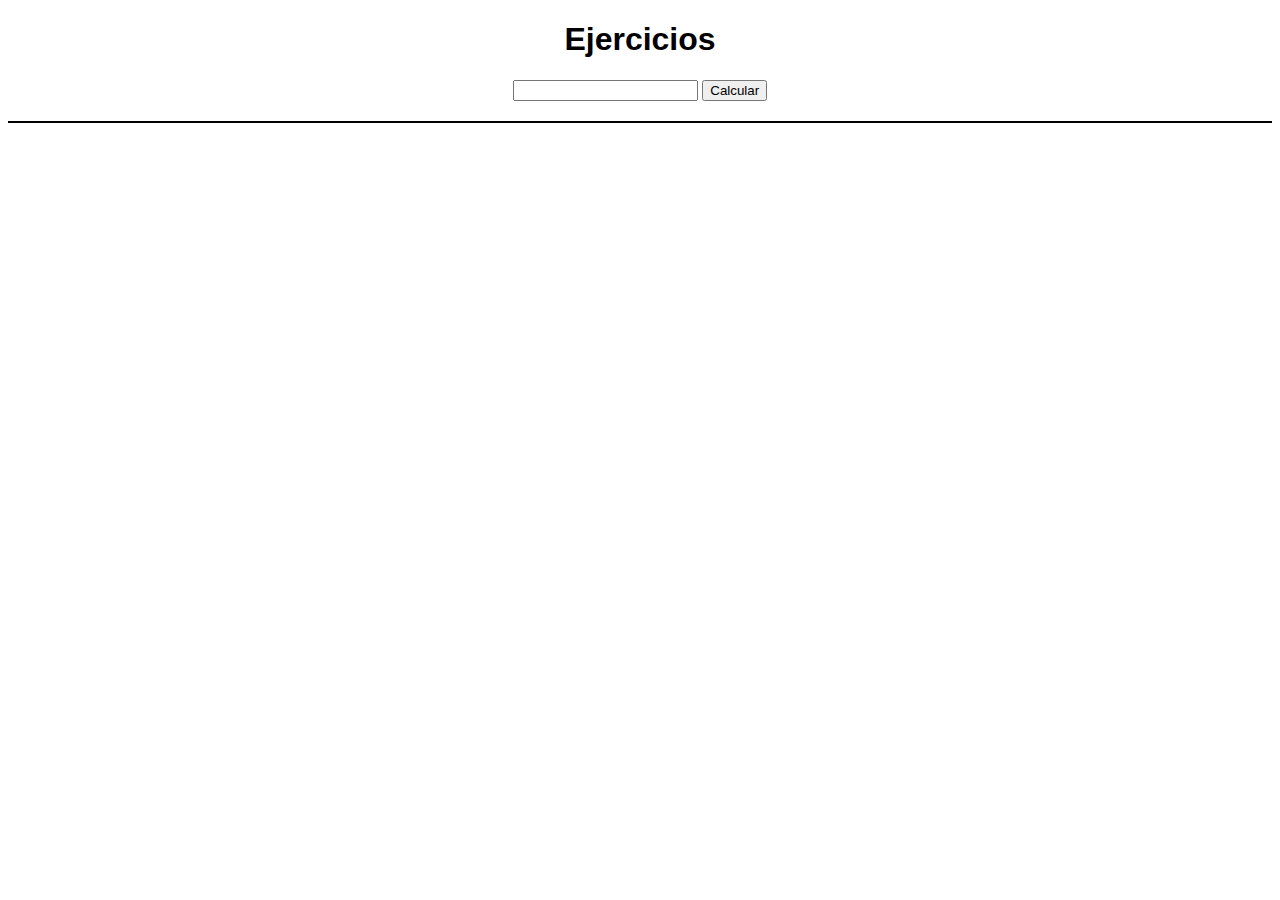
<file: Ejemplos/index.html>
<!DOCTYPE html>
<html lang="en">
<head>
    <meta charset="UTF-8">
    <meta name="viewport" content="width=device-width, initial-scale=1.0">  
    <link rel="stylesheet" href="estilos.css">
    <title>Practica</title>
</head>
<body>
    <h1>Ejercicios</h1>
    <input type="number" id= "numero1">
    <button onclick="calcular()">Calcular</button>

    <div id="resultado"></div>
    <script src="paraImpar.js"></script>
    
</body>
</html>
</file>
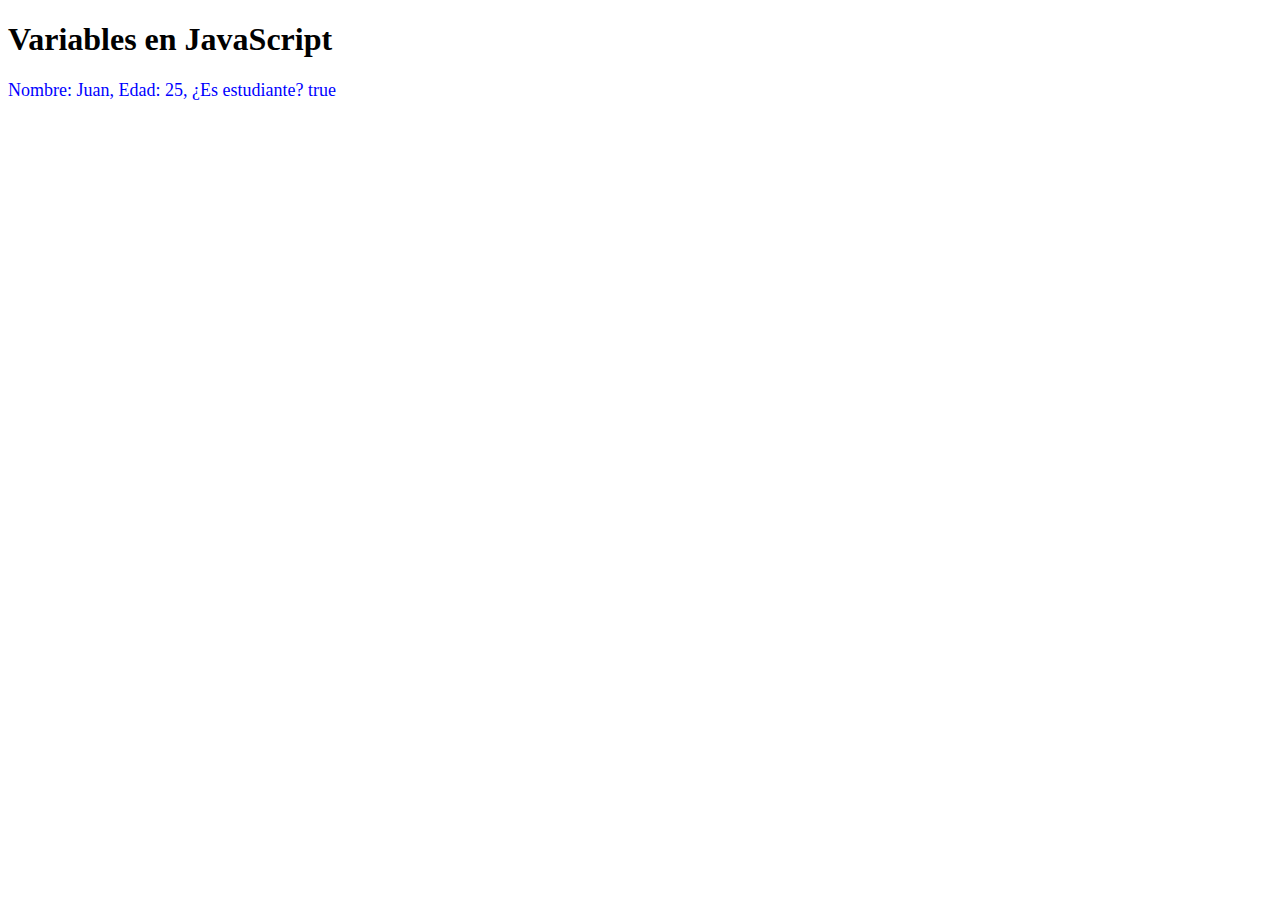
<file: Ejercicios/index.html>
<!DOCTYPE html>
<html lang="en">
<head>
    <meta charset="UTF-8">
    <meta name="viewport" content="width=device-width, initial-scale=1.0">
    <title>Document</title>
    <link rel="stylesheet" href="estilo.css">
</head>
<body>
    
    <h1>Variables en JavaScript</h1>
    <p id="demo"></p>
</body>
<script src="script.js"></script>
</html>
</file>
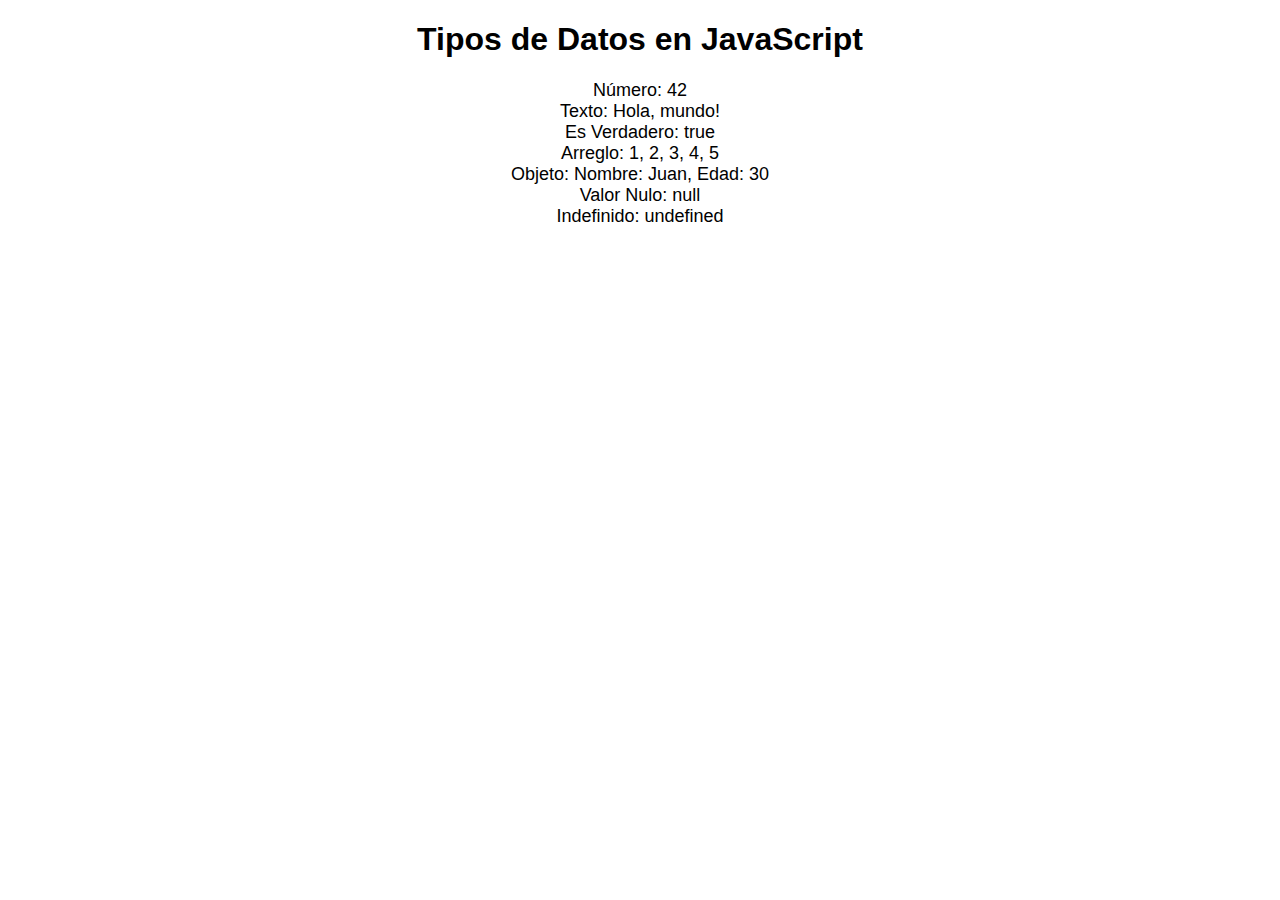
<file: Ejercicios/EjercicioUNO/index.html>
<!DOCTYPE html>
<html lang="en">
<head>
    <meta charset="UTF-8">
    <meta name="viewport" content="width=device-width, initial-scale=1.0">
    <title>Practica javaScript</title>
    <link rel="stylesheet" type="text/css" href="estilos.css">

</head>
<body>
    <h1>Tipos de Datos en JavaScript</h1>

    <div id="resultado"></div>

    <script src="domain.js"></script>
</body>
<script ></script>
</html>
</file>
<file: Ejemplos/estilos.css>
body{
    font-family: Arial, Helvetica, sans-serif;
    text-align: center;
}

#resultado { 
    margin-top: 20px;
    font-size: 18px;
    border: solid 1px black;
    }
</file>
<file: Ejercicios/estilo.css>
p {
    color: blue;
    font-size: 18px;
}
</file>
<file: Ejercicios/EjercicioUNO/estilos.css>
body {
    font-family: Arial, sans-serif;
    text-align: center;
}

#resultado {
    margin-top: 20px;
    font-size: 18px;
}
</file>
